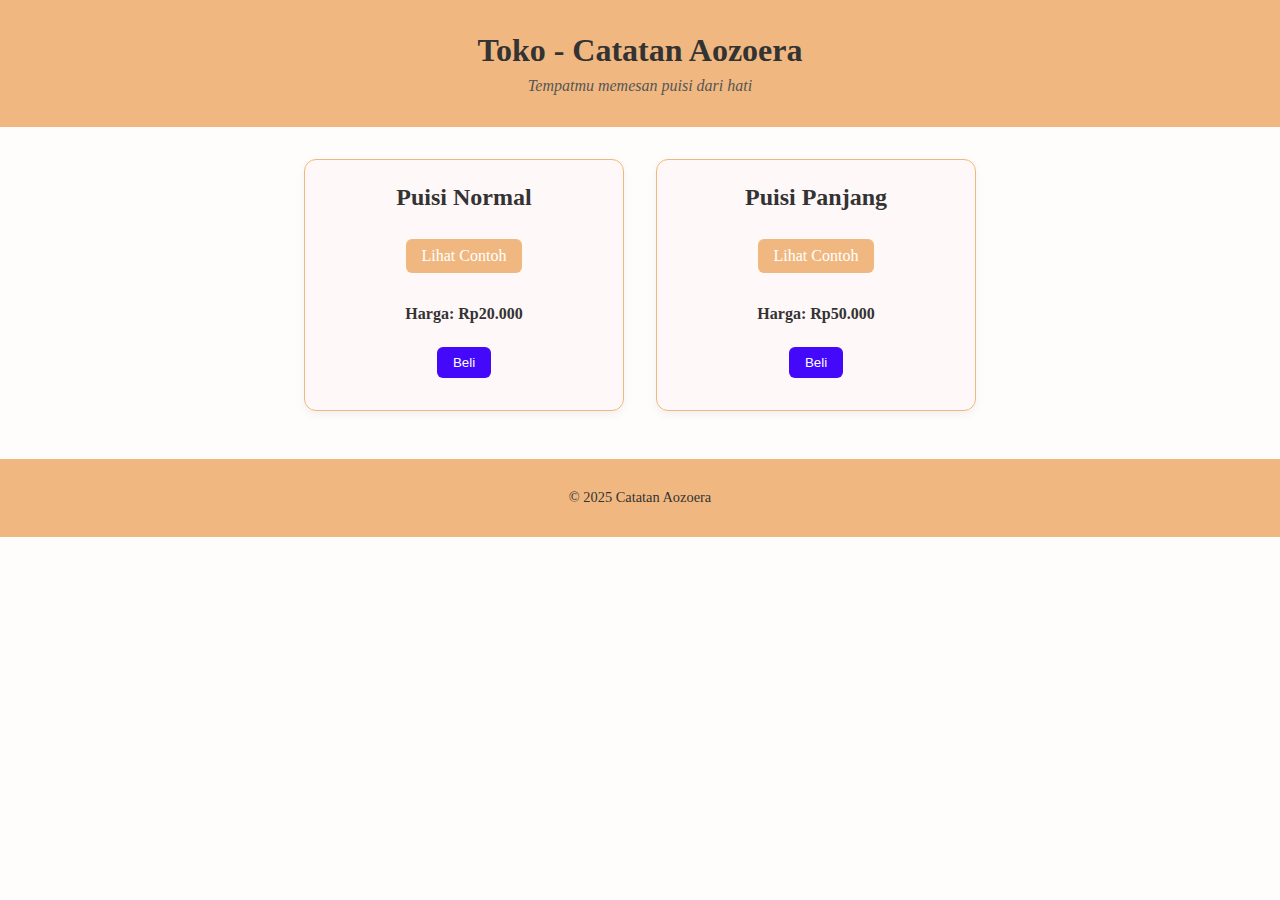
<file: index.html>
<!DOCTYPE html>
<html lang="id">
<head>
  <meta charset="UTF-8" />
  <meta name="viewport" content="width=device-width, initial-scale=1.0"/>
  <title>Penjualan Puisi</title>
  <link rel="stylesheet" href="style.css" />
  <style>
    body {
      font-family: Georgia, serif;
      margin: 0;
      background-color: #fffdfc;
      color: #333;
    }

    header {
      background: linear-gradient(to right, #f0b880, #f0b880);
      padding: 2rem;
      text-align: center;
    }

    header h1 {
      margin: 0;
      font-size: 2rem;
    }

    header p {
      margin: 0.5rem 0 0;
      font-style: italic;
      color: #555;
    }

    main {
      max-width: 800px;
      margin: 2rem auto;
      padding: 0 1rem;
    }

    .puisi-list {
  display: flex;
  flex-wrap: wrap;
  gap: 2rem;
  justify-content: center;
}

.puisi-item {
  width: 320px;
  background: #fff8f8;
  border: 1px solid #f0b880;
  padding: 1.5rem;
  border-radius: 12px;
  box-shadow: 0 4px 8px rgba(0,0,0,0.05);
  text-align: center;
}


    .puisi-item h2 {
      margin-top: 0;
    }

    .btn {
      display: inline-block;
      background: #f0b880;
      color: white;
      padding: 0.5rem 1rem;
      text-decoration: none;
      border-radius: 6px;
      margin-bottom: 1rem;
    }

    .btn:hover {
      background: #f0b880;
    }

    button {
      background-color: #4408fa;
      color: white;
      padding: 0.5rem 1rem;
      border: none;
      border-radius: 6px;
      cursor: pointer;
    }

    button:hover {
      background-color: #056a01;
    }

    .modal-overlay {
  position: fixed;
  top: 0;
  left: 0;
  width: 100%;
  height: 100%;
  background-color: rgba(0,0,0,0.4);
  display: flex;
  align-items: flex-start; /* ke atas */
  justify-content: center;
  padding-top: 4rem; /* jarak dari atas */
  z-index: 999;
}

.form-container {
  background: #f0b880;
  border: 1px dashed #f0b880;
  border-radius: 12px;
  padding: 1.5rem;
  width: 90%;
  max-width: 340px;
  box-shadow: 0 8px 20px rgba(0,0,0,0.25);
  position: relative;
  animation: fadeIn 0.3s ease;
}

.form-container h3 {
  margin-top: 0;
  font-size: 1.1rem;
  text-align: center;
}

.form-container .close-btn {
  position: absolute;
  top: -18px;
  right: -18px;
  background: #ffffff;
  color: #000000;
  border: 3px solid #f0b880;
  font-size: 24px;
  font-weight: bold;
  cursor: pointer;
  border-radius: 50%;
  width: 42px;
  height: 42px;
  line-height: 36px;
  text-align: center;
  box-shadow: 0 4px 8px rgba(0,0,0,0.25);
  z-index: 1001;
}


@keyframes fadeIn {
  from { opacity: 0; transform: translateY(-10px); }
  to { opacity: 1; transform: translateY(0); }
}


    input {
      width: 100%;
      padding: 0.6rem;
      margin-bottom: 1rem;
      border: 1px solid #ccc;
      border-radius: 5px;
    }

    .btn-wa {
  display: inline-block;
  background: #25d366;
  color: white;
  padding: 0.6rem 1rem;
  text-decoration: none;
  border-radius: 6px;
  font-weight: bold;
  cursor: pointer; /* 🧩 tambahkan ini */
}


    footer {
      text-align: center;
      background: #f0b880;
      padding: 1rem;
      margin-top: 3rem;
      font-size: 0.9rem;
    }

    .nomor-dana {
  background-color: #fff;
  border: 2px dashed #333;
  color: #000000;
  font-size: 1.2rem;
  font-weight: bold;
  text-align: center;
  padding: 0.6rem;
  margin: 0.5rem 0 1.5rem;
  border-radius: 8px;
  letter-spacing: 1px;
  font-family: 'Courier New', monospace;
}


    @media (max-width: 600px) {
      .puisi-list {
        gap: 1.5rem;
      }
    }
  </style>
</head>
<body>
  <header>
    <h1>Toko - Catatan Aozoera</h1>
    <p>Tempatmu memesan puisi dari hati</p>
  </header>

  <main>
    <section class="puisi-list">
      <div class="puisi-item">
        <h2>Puisi Normal</h2>
        <a href="puisi/normal.html" class="btn">Lihat Contoh</a>
        <p><strong>Harga: Rp20.000</strong></p>
        <button onclick="bukaForm('Puisi Normal', 20000)">Beli</button>
      </div>

      <div class="puisi-item">
        <h2>Puisi Panjang</h2>
        <a href="puisi/panjang.html" class="btn">Lihat Contoh</a>
        <p><strong>Harga: Rp50.000</strong></p>
        <button onclick="bukaForm('Puisi Panjang', 50000)">Beli</button>
      </div>
    </section>

    <div id="popup" class="modal-overlay" style="display:none;">
      <section id="form-pembelian" class="form-container">
        <button class="close-btn" onclick="tutupForm()">×</button>
        <h3>Form Pemesanan</h3>
        <p id="info-pembelian"></p>
    
        <label for="nama">Nama Anda:</label>
        <input type="text" id="nama" placeholder="Misalnya: Takane Komori">
    
        <label for="judul">Judul Puisi yang Diinginkan:</label>
        <input type="text" id="judul" placeholder="Misalnya: Rindu Tak Bernama">
    
        <p>Transfer ke DANA:</p>
        <div class="nomor-dana">0895386977117</div>
    
        <a id="kirim-wa" class="btn-wa" href="#">Kirim Bukti via WhatsApp</a>

      </section>
    </div>
    
    
  </main>

  <footer>
    <p>&copy; 2025 Catatan Aozoera</p>
  </footer>

  <script src="script.js"></script>
</body>
</html>
</file>
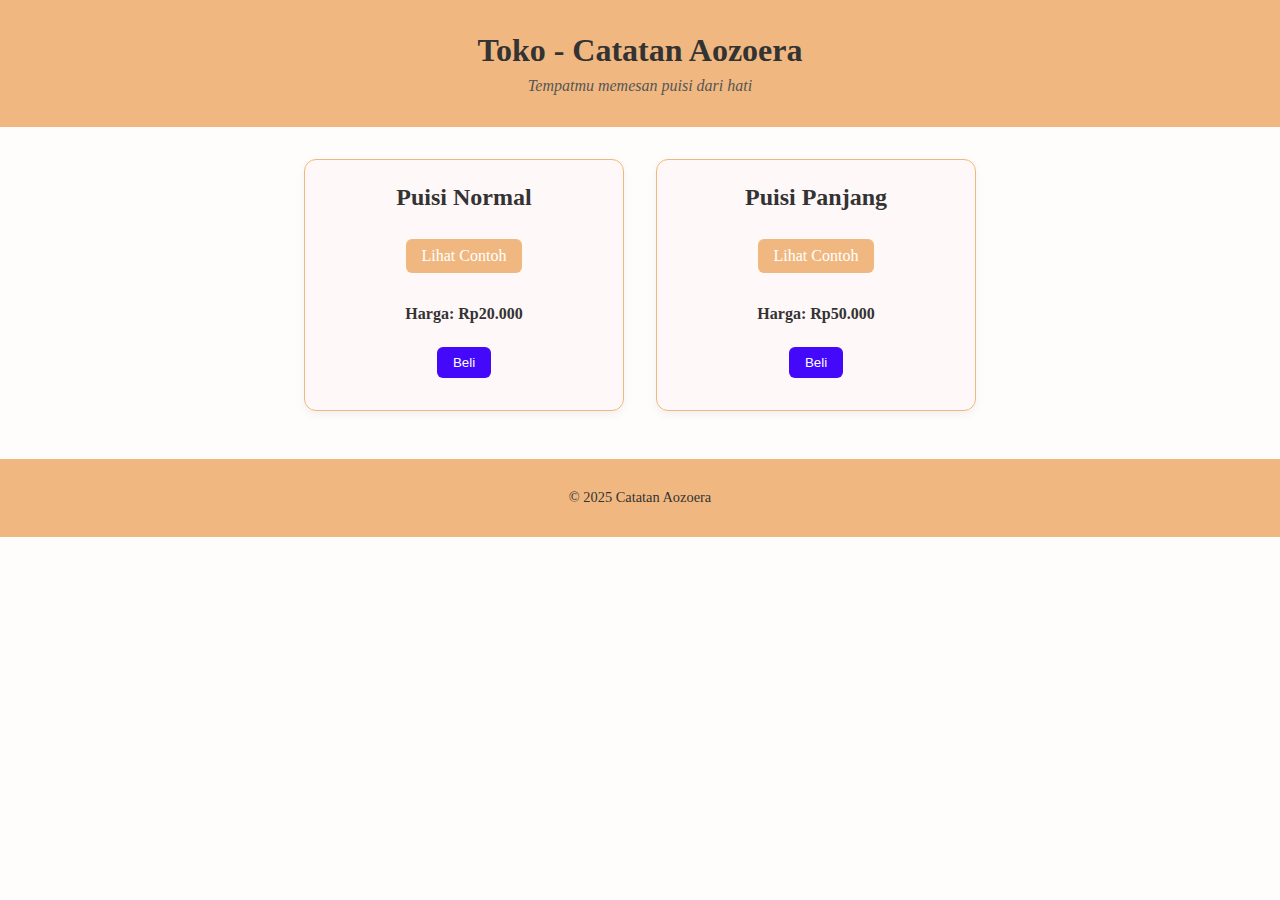
<file: penjualan-puisi/index.html>
<!DOCTYPE html>
<html lang="id">
<head>
  <meta charset="UTF-8" />
  <meta name="viewport" content="width=device-width, initial-scale=1.0"/>
  <title>Penjualan Puisi</title>
  <link rel="stylesheet" href="style.css" />
  <style>
    body {
      font-family: Georgia, serif;
      margin: 0;
      background-color: #fffdfc;
      color: #333;
    }

    header {
      background: linear-gradient(to right, #f0b880, #f0b880);
      padding: 2rem;
      text-align: center;
    }

    header h1 {
      margin: 0;
      font-size: 2rem;
    }

    header p {
      margin: 0.5rem 0 0;
      font-style: italic;
      color: #555;
    }

    main {
      max-width: 800px;
      margin: 2rem auto;
      padding: 0 1rem;
    }

    .puisi-list {
  display: flex;
  flex-wrap: wrap;
  gap: 2rem;
  justify-content: center;
}

.puisi-item {
  width: 320px;
  background: #fff8f8;
  border: 1px solid #f0b880;
  padding: 1.5rem;
  border-radius: 12px;
  box-shadow: 0 4px 8px rgba(0,0,0,0.05);
  text-align: center;
}


    .puisi-item h2 {
      margin-top: 0;
    }

    .btn {
      display: inline-block;
      background: #f0b880;
      color: white;
      padding: 0.5rem 1rem;
      text-decoration: none;
      border-radius: 6px;
      margin-bottom: 1rem;
    }

    .btn:hover {
      background: #f0b880;
    }

    button {
      background-color: #4408fa;
      color: white;
      padding: 0.5rem 1rem;
      border: none;
      border-radius: 6px;
      cursor: pointer;
    }

    button:hover {
      background-color: #056a01;
    }

    .form-container {
      background: #f0b880;
      border: 1px dashed #f0b880;
      border-radius: 12px;
      padding: 2rem;
      margin-top: 2rem;
    }

    input {
      width: 100%;
      padding: 0.6rem;
      margin-bottom: 1rem;
      border: 1px solid #ccc;
      border-radius: 5px;
    }

    .btn-wa {
  display: inline-block;
  background: #25d366;
  color: white;
  padding: 0.6rem 1rem;
  text-decoration: none;
  border-radius: 6px;
  font-weight: bold;
  cursor: pointer; /* 🧩 tambahkan ini */
}


    footer {
      text-align: center;
      background: #f0b880;
      padding: 1rem;
      margin-top: 3rem;
      font-size: 0.9rem;
    }

    .nomor-dana {
  background-color: #fff;
  border: 2px dashed #333;
  color: #000000;
  font-size: 1.2rem;
  font-weight: bold;
  text-align: center;
  padding: 0.6rem;
  margin: 0.5rem 0 1.5rem;
  border-radius: 8px;
  letter-spacing: 1px;
  font-family: 'Courier New', monospace;
}


    @media (max-width: 600px) {
      .puisi-list {
        gap: 1.5rem;
      }
    }
  </style>
</head>
<body>
  <header>
    <h1>Toko - Catatan Aozoera</h1>
    <p>Tempatmu memesan puisi dari hati</p>
  </header>

  <main>
    <section class="puisi-list">
      <div class="puisi-item">
        <h2>Puisi Normal</h2>
        <a href="puisi/normal.html" class="btn">Lihat Contoh</a>
        <p><strong>Harga: Rp20.000</strong></p>
        <button onclick="bukaForm('Puisi Normal', 20000)">Beli</button>
      </div>

      <div class="puisi-item">
        <h2>Puisi Panjang</h2>
        <a href="puisi/panjang.html" class="btn">Lihat Contoh</a>
        <p><strong>Harga: Rp50.000</strong></p>
        <button onclick="bukaForm('Puisi Panjang', 50000)">Beli</button>
      </div>
    </section>

    <section id="form-pembelian" class="form-container" style="display:none;">
      <h3>Form Pemesanan</h3>
      <p id="info-pembelian"></p>

      <label for="nama">Nama Anda:</label>
      <input type="text" id="nama" placeholder="Misalnya: Takane Komori">

      <label for="judul">Judul Puisi yang Diinginkan:</label>
      <input type="text" id="judul" placeholder="Misalnya: Rindu Tak Bernama">

      <p>Transfer ke DANA:</p>
<div class="nomor-dana">0895386977117</div>


      <a id="kirim-wa" class="btn-wa" target="_blank">Kirim Bukti via WhatsApp</a>
    </section>
  </main>

  <footer>
    <p>&copy; 2025 Catatan Aozoera</p>
  </footer>

  <script src="script.js"></script>
</body>
</html>
</file>
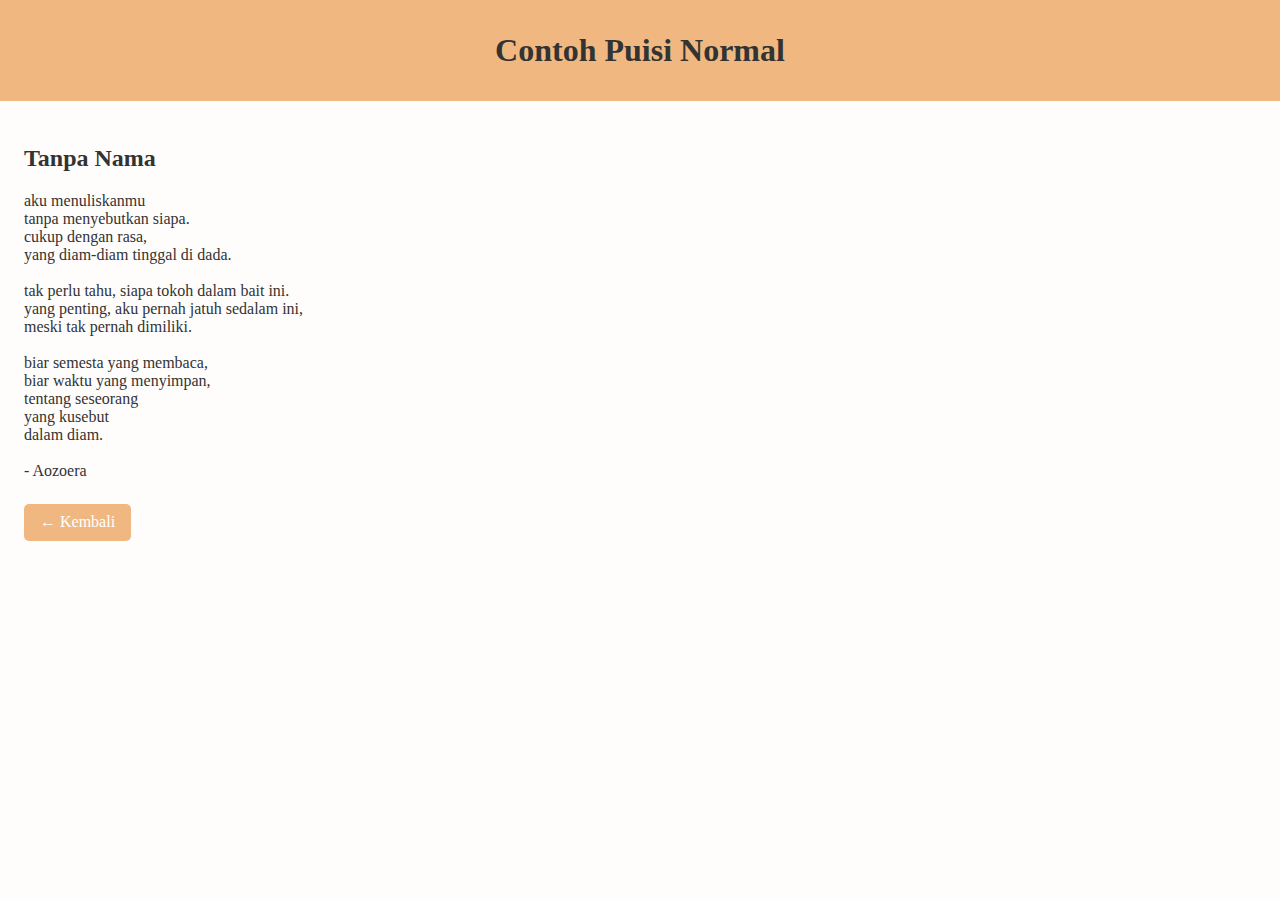
<file: puisi/normal.html>
<!DOCTYPE html>
<html lang="id">
<head>
  <meta charset="UTF-8" />
  <title>Contoh Puisi Normal</title>
  <link rel="stylesheet" href="../style.css" />
</head>
<body>
  <header>
    <h1>Contoh Puisi Normal</h1>
  </header>
  <main>
    <article>
      <h2>Tanpa Nama</h2>
      <p>
        aku menuliskanmu<br>
        tanpa menyebutkan siapa. <br>
        cukup dengan rasa,<br>
        yang diam-diam tinggal di dada.<br>
        <br>
        tak perlu tahu, siapa tokoh dalam bait ini.<br>
        yang penting, aku pernah jatuh sedalam ini,<br>
        meski tak pernah dimiliki.<br>
        <br>
        biar semesta yang membaca,<br>
        biar waktu yang menyimpan,<br>
        tentang seseorang <br>
        yang kusebut <br>
        dalam diam. <br><br>
        - Aozoera
      </p>
    </article>
    <a href="../index.html" class="btn">← Kembali</a>
  </main>
</body>
</html>
</file>
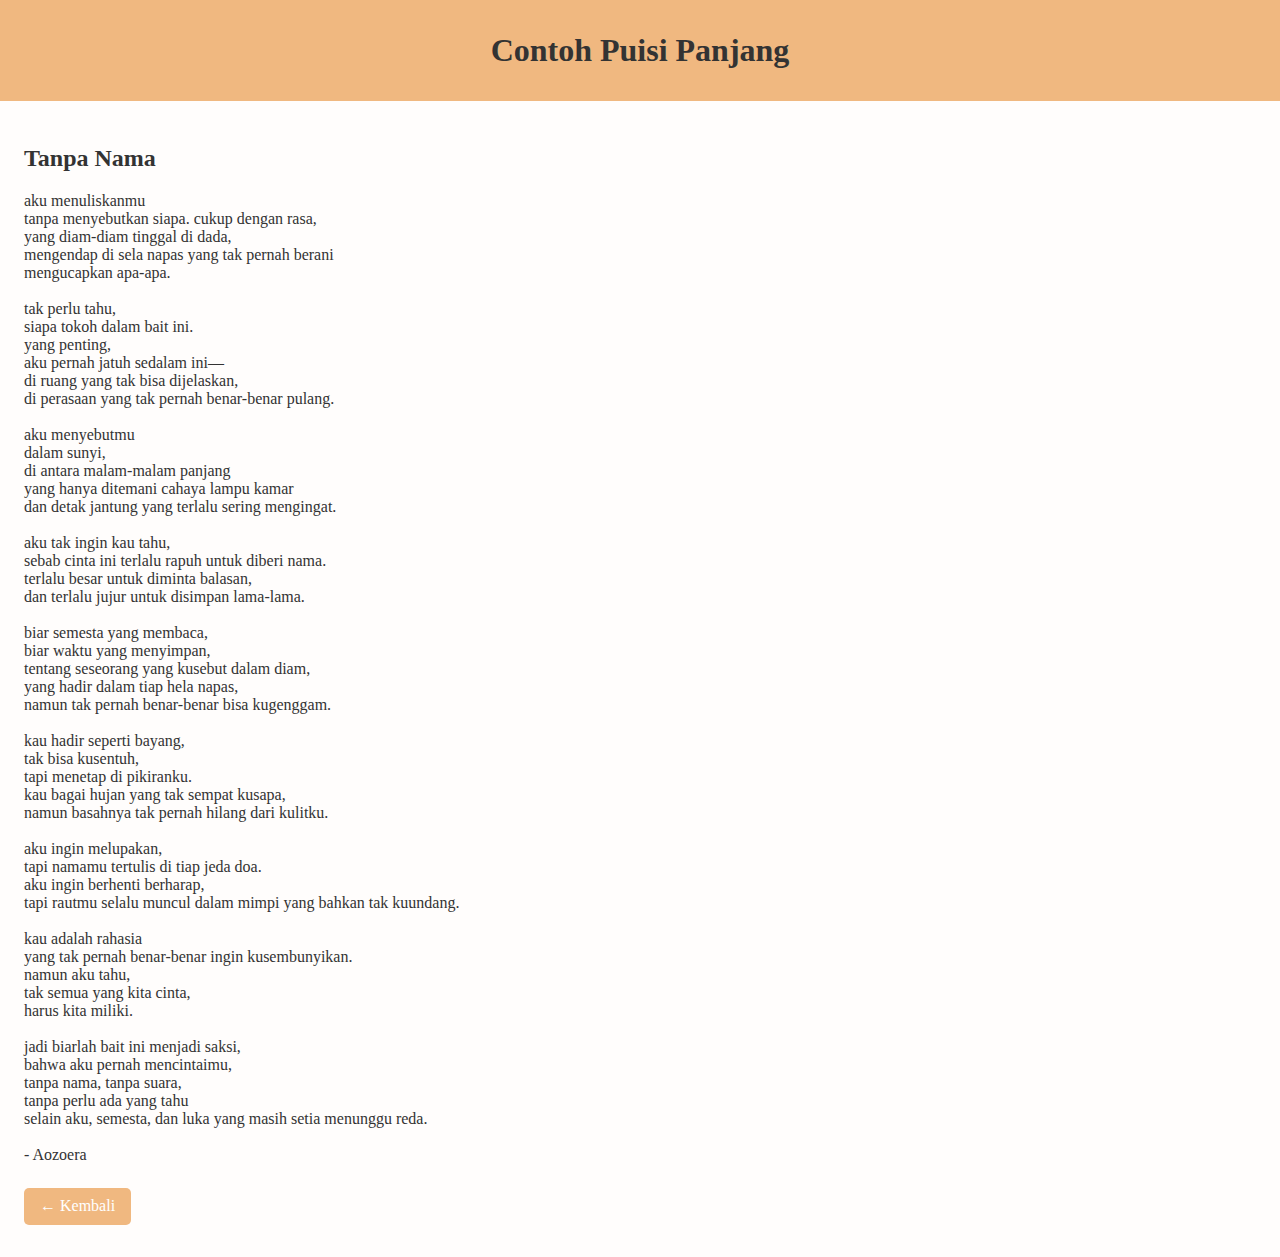
<file: puisi/panjang.html>
<!DOCTYPE html>
<html lang="id">
<head>
  <meta charset="UTF-8" />
  <title>Contoh Puisi Panjang</title>
  <link rel="stylesheet" href="../style.css" />
</head>
<body>
  <header>
    <h1>Contoh Puisi Panjang</h1>
  </header>
  <main>
    <article>
      <h2>Tanpa Nama</h2>
      <p>
        aku menuliskanmu<br>
        tanpa menyebutkan siapa. cukup dengan rasa,<br>
        yang diam-diam tinggal di dada,<br>
        mengendap di sela napas yang tak pernah berani<br>
        mengucapkan apa-apa.<br><br>

        tak perlu tahu,<br>
        siapa tokoh dalam bait ini.<br>
        yang penting,<br>
        aku pernah jatuh sedalam ini—<br>
        di ruang yang tak bisa dijelaskan,<br>
        di perasaan yang tak pernah benar-benar pulang.<br><br>

        aku menyebutmu<br>
        dalam sunyi,<br>
        di antara malam-malam panjang<br>
        yang hanya ditemani cahaya lampu kamar<br>
        dan detak jantung yang terlalu sering mengingat.<br><br>

        aku tak ingin kau tahu,<br>
        sebab cinta ini terlalu rapuh untuk diberi nama.<br>
        terlalu besar untuk diminta balasan,<br>
        dan terlalu jujur untuk disimpan lama-lama.<br><br>

        biar semesta yang membaca,<br>
        biar waktu yang menyimpan,<br>
        tentang seseorang yang kusebut dalam diam,<br>
        yang hadir dalam tiap hela napas,<br>
        namun tak pernah benar-benar bisa kugenggam.<br><br>

        kau hadir seperti bayang,<br>
        tak bisa kusentuh,<br>
        tapi menetap di pikiranku.<br>
        kau bagai hujan yang tak sempat kusapa,<br>
        namun basahnya tak pernah hilang dari kulitku.<br><br>

        aku ingin melupakan,<br>
        tapi namamu tertulis di tiap jeda doa.<br>
        aku ingin berhenti berharap,<br>
        tapi rautmu selalu muncul dalam mimpi yang bahkan tak kuundang.<br><br>

        kau adalah rahasia<br>
        yang tak pernah benar-benar ingin kusembunyikan.<br>
        namun aku tahu,<br>
        tak semua yang kita cinta,<br>
        harus kita miliki.<br><br>

        jadi biarlah bait ini menjadi saksi,<br>
        bahwa aku pernah mencintaimu,<br>
        tanpa nama, tanpa suara,<br>
        tanpa perlu ada yang tahu<br>
        selain aku, semesta, dan luka yang masih setia menunggu reda.
        <br><br>
        - Aozoera
      </p>
    </article>
    <a href="../index.html" class="btn">← Kembali</a>
  </main>
</body>
</html>
</file>
<file: style.css>
* {
    box-sizing: border-box;
  }
  
  body {
    font-family: 'Georgia', serif;
    margin: 0;
    padding: 0;
    background: #fffdfc;
    color: #333;
  }
  
  header {
    background: linear-gradient(to right, #f0b880, #f0b880);
    padding: 2rem;
    text-align: center;
  }
  
  header h1 {
    margin: 0;
    font-size: 2rem;
  }
  
  main {
    padding: 1.5rem;
  }
  
  .puisi-list {
    display: flex;
    flex-wrap: wrap;
    gap: 2rem;
    justify-content: center;
  }
  
  .puisi-card {
    background: #fff;
    border: 1px solid #eee;
    padding: 1.2rem;
    width: 280px;
    box-shadow: 0 2px 8px rgba(0,0,0,0.08);
    border-radius: 8px;
    text-align: center;
  }
  
  .puisi-card h2 {
    margin-top: 0;
  }
  
  .btn, button {
    background-color: #f0b880;
    border: none;
    padding: 0.6rem 1rem;
    color: white;
    text-decoration: none;
    border-radius: 5px;
    cursor: pointer;
    margin: 0.5rem 0;
    display: inline-block;
  }
  
  .form-container {
    background: #fff3f3;
    margin: 2rem auto;
    padding: 2rem;
    max-width: 500px;
    border-radius: 8px;
    border: 1px dashed #f0b880;
  }
  
  input {
    width: 100%;
    padding: 0.6rem;
    margin-bottom: 1rem;
    border: 1px solid #ccc;
    border-radius: 4px;
  }
  
  .btn-wa {
    background-color: #25d366;
    color: white;
    font-weight: bold;
  }
  
  footer {
    background: #f0b880;
    text-align: center;
    padding: 1rem;
    font-size: 0.9rem;
    margin-top: 2rem;
  }
  
  @media (max-width: 600px) {
    .puisi-card {
      width: 100%;
    }
  }
</file>
<file: penjualan-puisi/style.css>
* {
    box-sizing: border-box;
  }
  
  body {
    font-family: 'Georgia', serif;
    margin: 0;
    padding: 0;
    background: #fffdfc;
    color: #333;
  }
  
  header {
    background: linear-gradient(to right, #f0b880, #f0b880);
    padding: 2rem;
    text-align: center;
  }
  
  header h1 {
    margin: 0;
    font-size: 2rem;
  }
  
  main {
    padding: 1.5rem;
  }
  
  .puisi-list {
    display: flex;
    flex-wrap: wrap;
    gap: 2rem;
    justify-content: center;
  }
  
  .puisi-card {
    background: #fff;
    border: 1px solid #eee;
    padding: 1.2rem;
    width: 280px;
    box-shadow: 0 2px 8px rgba(0,0,0,0.08);
    border-radius: 8px;
    text-align: center;
  }
  
  .puisi-card h2 {
    margin-top: 0;
  }
  
  .btn, button {
    background-color: #f0b880;
    border: none;
    padding: 0.6rem 1rem;
    color: white;
    text-decoration: none;
    border-radius: 5px;
    cursor: pointer;
    margin: 0.5rem 0;
    display: inline-block;
  }
  
  .form-container {
    background: #fff3f3;
    margin: 2rem auto;
    padding: 2rem;
    max-width: 500px;
    border-radius: 8px;
    border: 1px dashed #f0b880;
  }
  
  input {
    width: 100%;
    padding: 0.6rem;
    margin-bottom: 1rem;
    border: 1px solid #ccc;
    border-radius: 4px;
  }
  
  .btn-wa {
    background-color: #25d366;
    color: white;
    font-weight: bold;
  }
  
  footer {
    background: #f0b880;
    text-align: center;
    padding: 1rem;
    font-size: 0.9rem;
    margin-top: 2rem;
  }
  
  @media (max-width: 600px) {
    .puisi-card {
      width: 100%;
    }
  }
</file>
